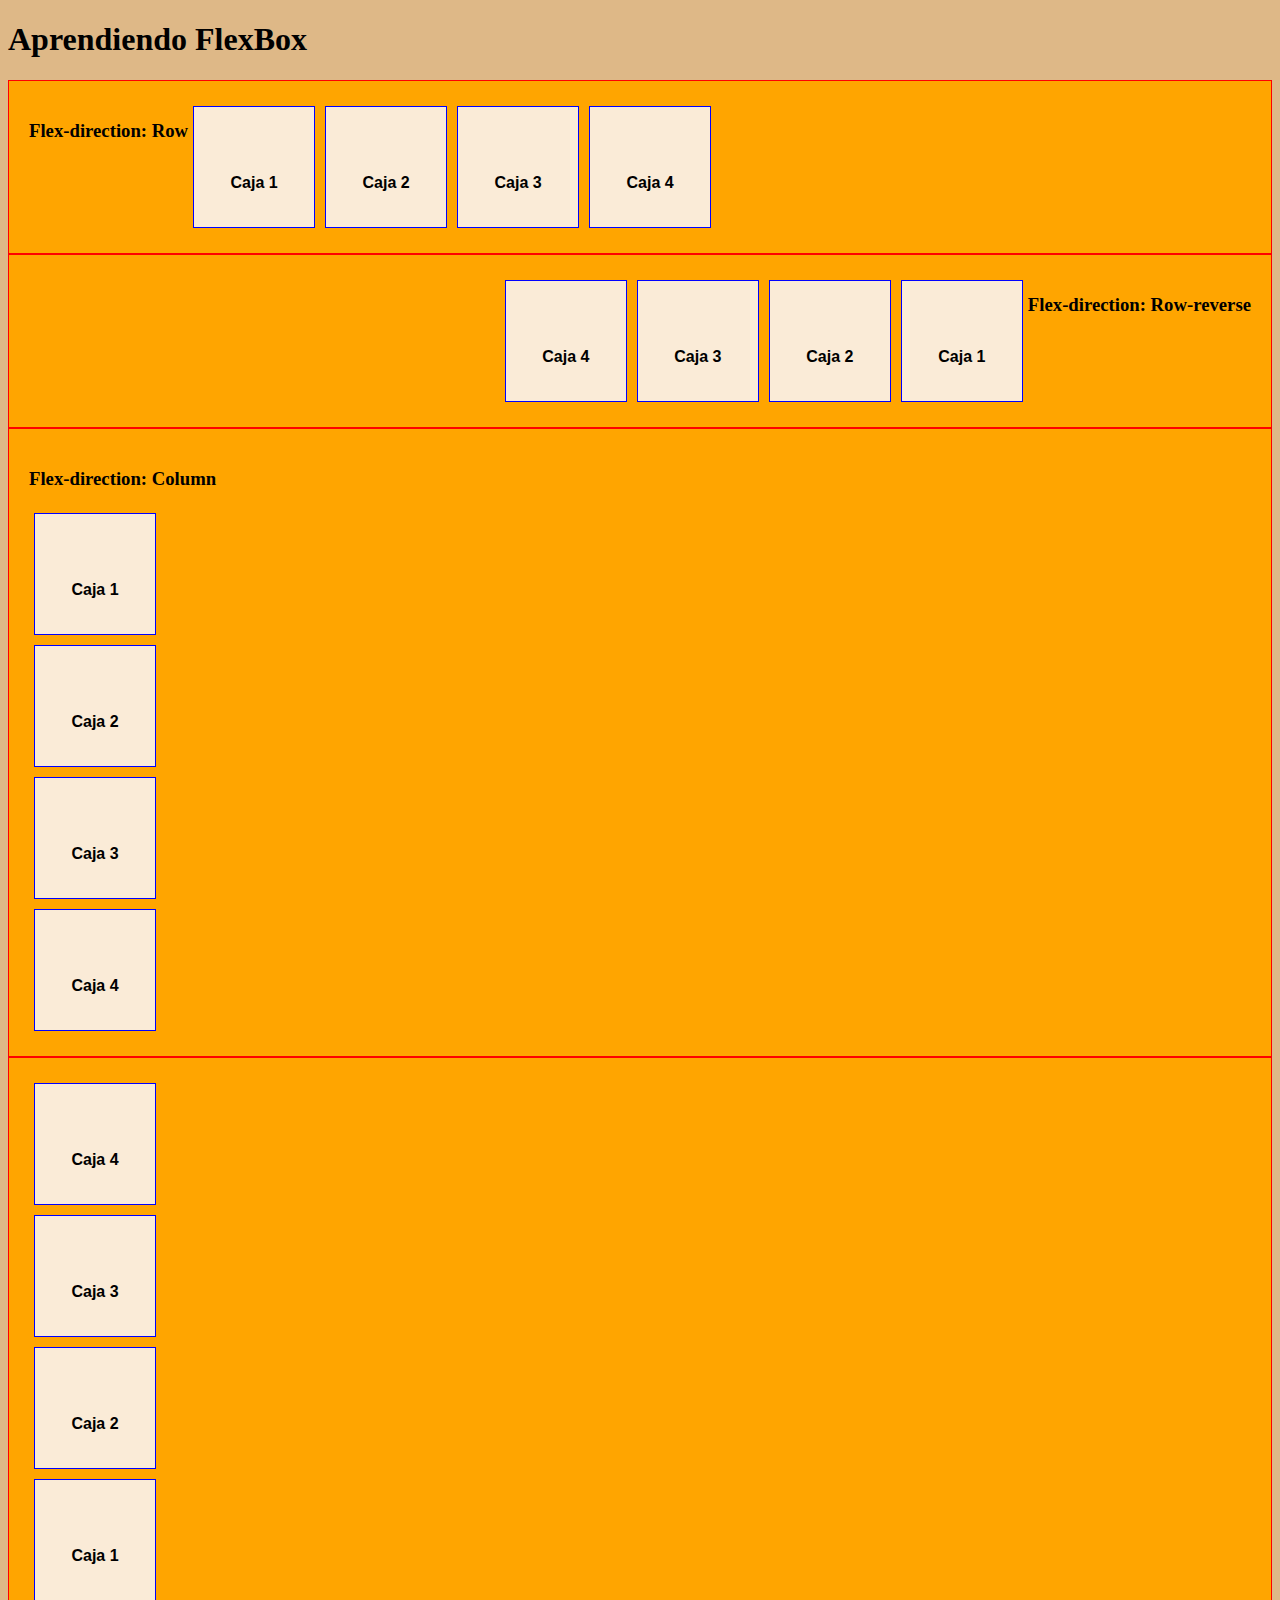
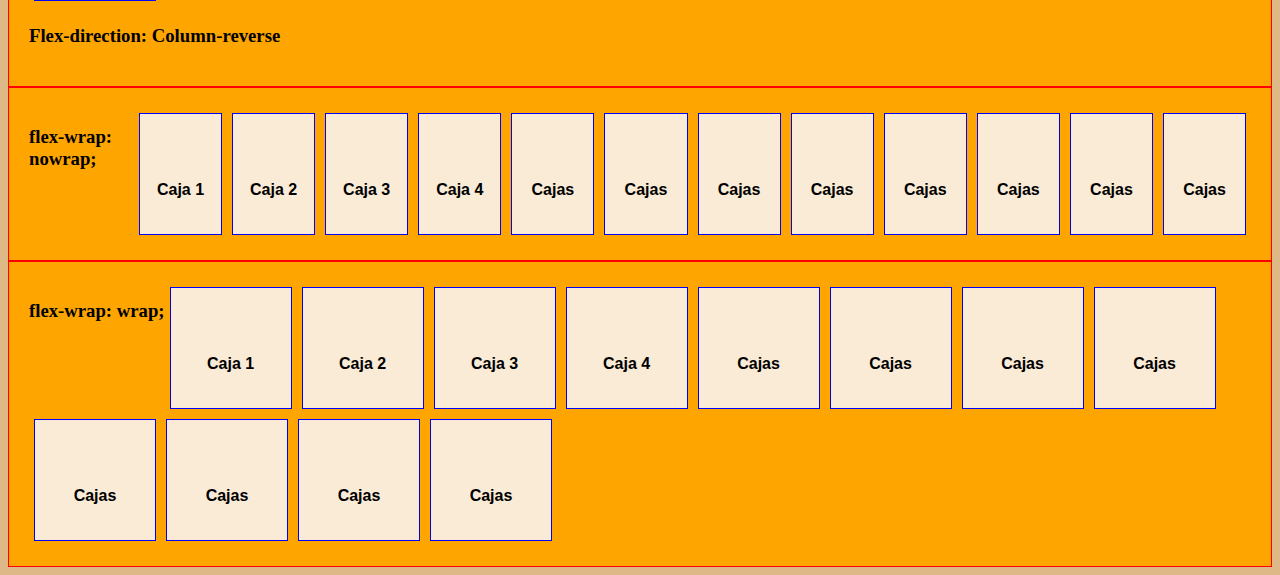
<file: flexbox/index.html>
<!DOCTYPE html>
<html lang="es">
<head>
    <meta charset="UTF-8">
    <meta name="viewport" content="width=device-width, initial-scale=1.0">
    <title>Aprendiendo FLEXBOX</title>
    <link rel="stylesheet" type="text/css" href="styles.css" />
</head>
<body>
    <h1>Aprendiendo FlexBox</h1>
    <section class="flex-container row">
        <h3>Flex-direction: Row</h3>
        <div class="box">
            <p>Caja 1</p>
        </div>
        <div class="box">
            <p>Caja 2</p>
        </div>
        <div class="box">
            <p>Caja 3</p>
        </div>
        <div class="box">
            <p>Caja 4</p>
        </div>
    </section>
    <section class="flex-container row-reverse">
        <h3>Flex-direction: Row-reverse</h3>
        <div class="box">
            <p>Caja 1</p>
        </div>
        <div class="box">
            <p>Caja 2</p>
        </div>
        <div class="box">
            <p>Caja 3</p>
        </div>
        <div class="box">
            <p>Caja 4</p>
        </div>
    </section>
    <section class="flex-container column">
        <h3>Flex-direction: Column</h3>
        <div class="box">
            <p>Caja 1</p>
        </div>
        <div class="box">
            <p>Caja 2</p>
        </div>
        <div class="box">
            <p>Caja 3</p>
        </div>
        <div class="box">
            <p>Caja 4</p>
        </div>
    </section>
    <section class="flex-container column-reverse">
        <h3>Flex-direction: Column-reverse</h3>
        <div class="box">
            <p>Caja 1</p>
        </div>
        <div class="box">
            <p>Caja 2</p>
        </div>
        <div class="box">
            <p>Caja 3</p>
        </div>
        <div class="box">
            <p>Caja 4</p>
        </div>
    </section>
    <section class="flex-container no-wrap">
        <h3>flex-wrap: nowrap;</h3>
        <div class="box">
            <p>Caja 1</p>
        </div>
        <div class="box">
            <p>Caja 2</p>
        </div>
        <div class="box">
            <p>Caja 3</p>
        </div>
        <div class="box">
            <p>Caja 4</p>
        </div>
        <div class="box">
            <p>Cajas</p>
        </div>
        <div class="box">
            <p>Cajas</p>
        </div>
        <div class="box">
            <p>Cajas</p>
        </div>
        <div class="box">
            <p>Cajas</p>
        </div>
        <div class="box">
            <p>Cajas</p>
        </div>
        <div class="box">
            <p>Cajas</p>
        </div>
        <div class="box">
            <p>Cajas</p>
        </div>
        <div class="box">
            <p>Cajas</p>
        </div>

    </section>
    <section class="flex-container wrap">
        <h3>flex-wrap: wrap;</h3>
        <div class="box">
            <p>Caja 1</p>
        </div>
        <div class="box">
            <p>Caja 2</p>
        </div>
        <div class="box">
            <p>Caja 3</p>
        </div>
        <div class="box">
            <p>Caja 4</p>
        </div>
        <div class="box">
            <p>Cajas</p>
        </div>
        <div class="box">
            <p>Cajas</p>
        </div>
        <div class="box">
            <p>Cajas</p>
        </div>
        <div class="box">
            <p>Cajas</p>
        </div>
        <div class="box">
            <p>Cajas</p>
        </div>
        <div class="box">
            <p>Cajas</p>
        </div>
        <div class="box">
            <p>Cajas</p>
        </div>
        <div class="box">
            <p>Cajas</p>
        </div>

    </section>

</body>
</html>
</file>
<file: flexbox/styles.css>
body {
    background-color: burlywood;
}

.flex-container {
    display: flex;
    border: 1px solid red;
    background-color: orange;
    padding: 20px;
}


.row {
    flex-direction: row;
}

.row-reverse {
    flex-direction: row-reverse;
}


.column {
    flex-direction: column;
}

.column-reverse {
    flex-direction: column-reverse;
}

.no-wrap {
    flex-wrap: nowrap;
}

.wrap {
    flex-wrap: wrap;
}


.box {
    border: 1px solid blue;
    background-color: antiquewhite;
    color: black;
    font-family: 'Segoe UI', Tahoma, Verdana, sans-serif;
    font-weight: bold;
    width: 120px;
    height: 120px;
    line-height: 120px;
    text-align: center;
    margin: 5px;
}
</file>
